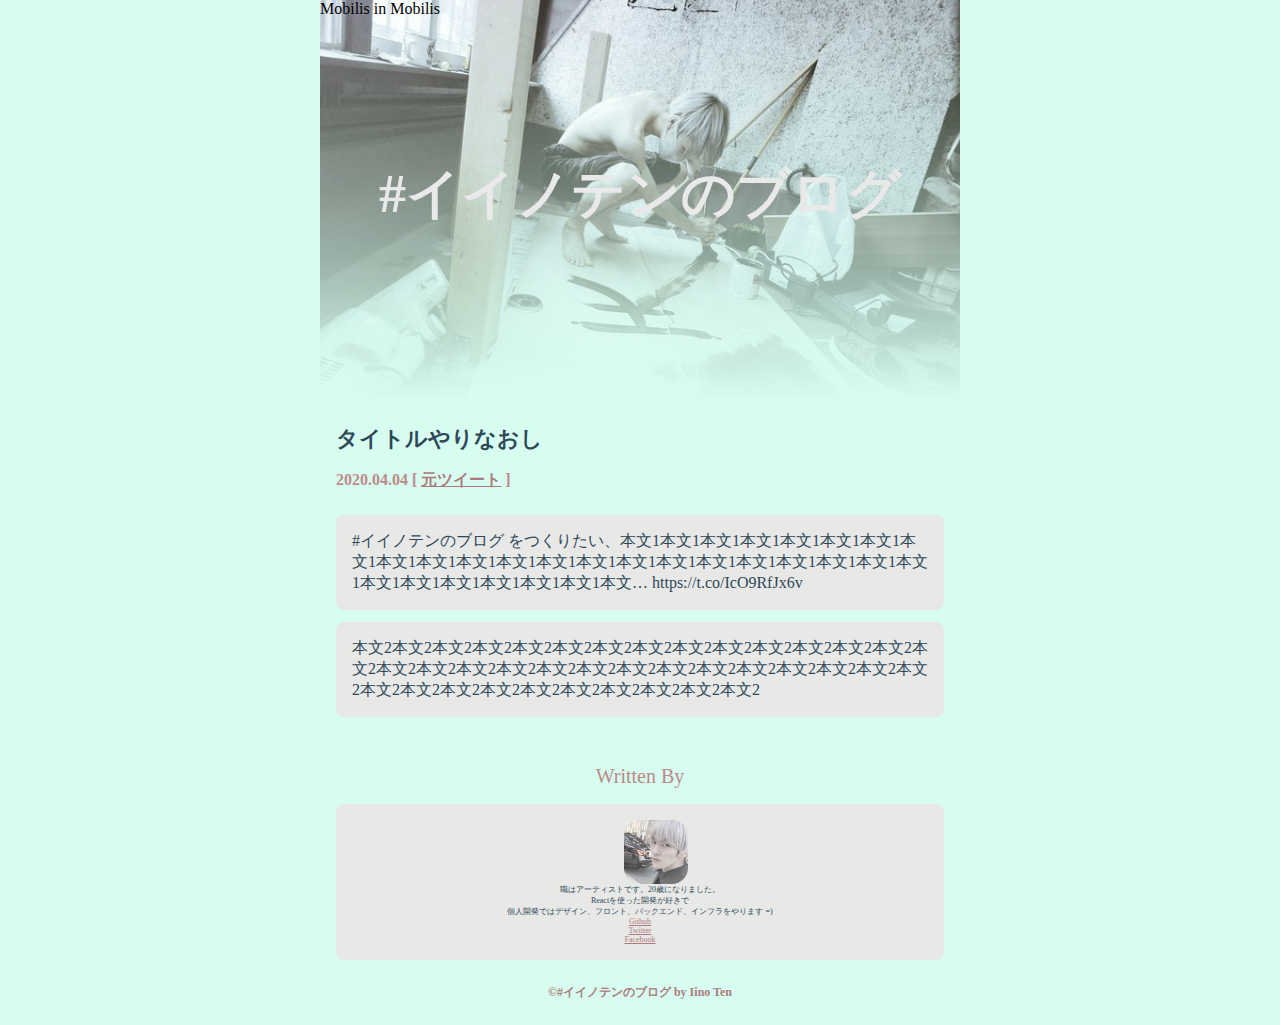
<file: articles/1322968402026135552.html>
<!DOCTYPE html>
    <html lang="en">
    <head>
        <meta charset="UTF-8">
        <meta name="viewport" content="width=device-width, initial-scale=1.0">
        <link rel="stylesheet" href="article.css">
        <title>Document</title>
        <meta name="viewport" content="width=device-width,initial-scale=1.0,minimum-scale=1.0,maximum-scale=1.0,user-scalable=no">
    </head>
    <body>
        <div class="main__root">
            <div class="Header">
                <div class="Header__Image--Box">
                    <div class="Header__Image">
                        <div class="Header__Subtitle--Box">
                            <div class="Header__Subtitle--Text">Mobilis in Mobilis</div>
                        </div>
                        <div class="Header__Maintitle--Box">
                            <div class="Header__Maintitle--Text">#イイノテンのブログ</div>
                        </div>
                    </div>
                </div>
            </div>
            <div class="content">
                <div class="content__title--box">
                    <div class="content__title--text">
                        タイトルやりなおし
                    </div>
                    <div class="content__title--date"> 2020.04.04   [ <a target="_blank" href="https://twitter.com/iinoten/status/1322968402026135552">元ツイート</a> ]</div>
                </div>
                <div class="content__body--box">
                        <div class="content__body--paragraph">#イイノテンのブログ をつくりたい、本文1本文1本文1本文1本文1本文1本文1本文1本文1本文1本文1本文1本文1本文1本文1本文1本文1本文1本文1本文1本文1本文1本文1本文1本文1本文1本文1本文1本文… https://t.co/IcO9RfJx6v</div>

<div class="content__body--paragraph">本文2本文2本文2本文2本文2本文2本文2本文2本文2本文2本文2本文2本文2本文2本文2本文2本文2本文2本文2本文2本文2本文2本文2本文2本文2本文2本文2本文2本文2本文2本文2本文2本文2本文2本文2本文2本文2本文2本文2</div>


                </div>
                <div class="author__box">
                    <div class="author__title">
                        Written By
                    </div>
                    <div class="author__content--box">
                        <div class="author__img--box">
                            <img src="./icon.jpg">
                        </div>
                        <div class="author__content--text">
                            職はアーティストです。20歳になりました。<br>
                            Reactを使った開発が好きで <br>
                            個人開発ではデザイン、フロント、バックエンド、インフラをやります =)<br>
                            <a href="https://github.com/iinoten">Github</a><br>
                            <a href="https://twitter.com/iinoten">Twitter</a><br>
                            <a href="https://www.facebook.com/ten.iine.9/">Facebook</a><br>
                        </div>
                    </div>
                </div>
                <div class="copywrite">&copy;#イイノテンのブログ by Iino Ten</div>
            </div>
        </div>
    </body>
    </html>
</file>
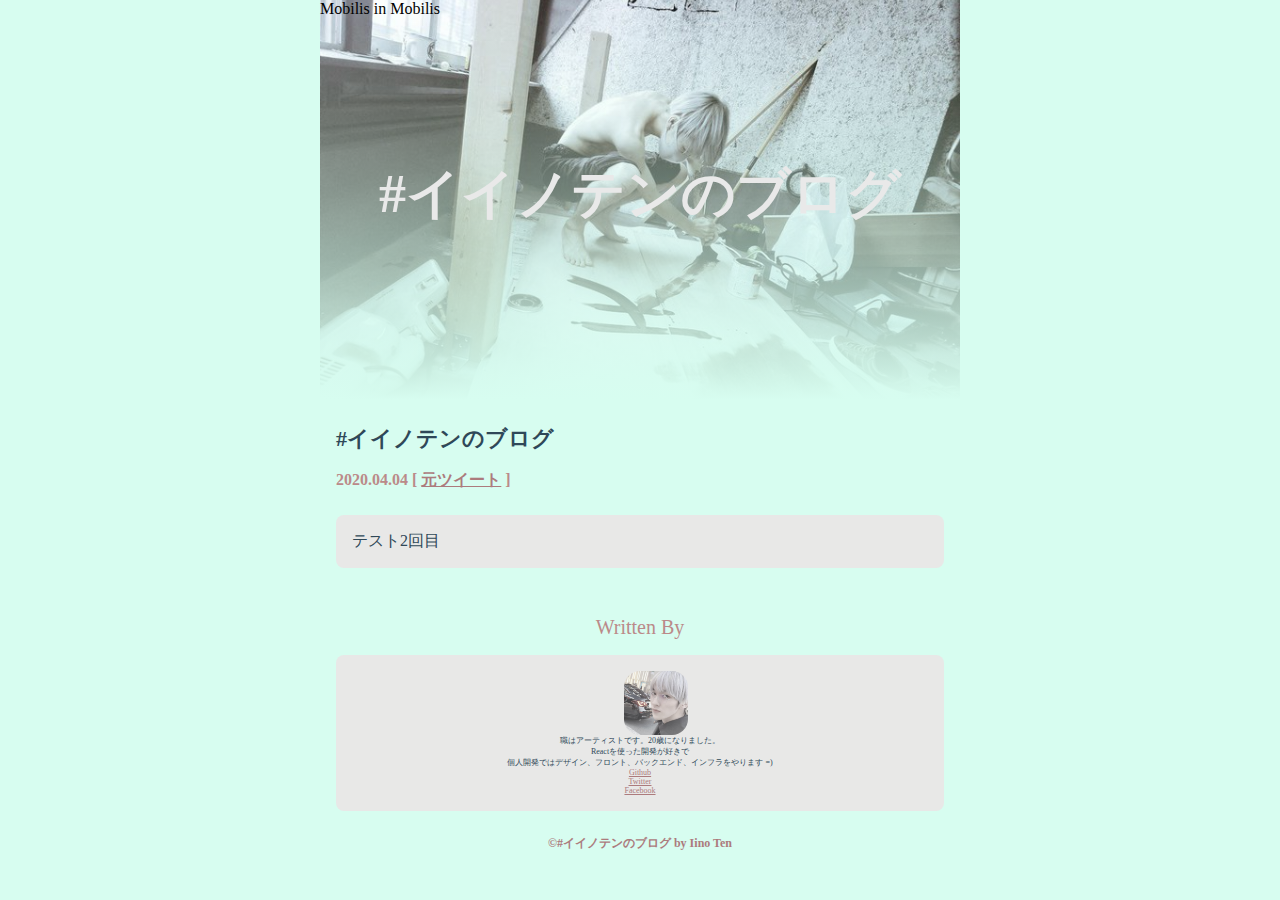
<file: articles/1322974701614891009.html>
<!DOCTYPE html>
    <html lang="en">
    <head>
        <meta charset="UTF-8">
        <meta name="viewport" content="width=device-width, initial-scale=1.0">
        <link rel="stylesheet" href="article.css">
        <title>Document</title>
        <meta name="viewport" content="width=device-width,initial-scale=1.0,minimum-scale=1.0,maximum-scale=1.0,user-scalable=no">
    </head>
    <body>
        <div class="main__root">
            <div class="Header">
                <div class="Header__Image--Box">
                    <div class="Header__Image">
                        <div class="Header__Subtitle--Box">
                            <div class="Header__Subtitle--Text">Mobilis in Mobilis</div>
                        </div>
                        <div class="Header__Maintitle--Box">
                            <div class="Header__Maintitle--Text">#イイノテンのブログ</div>
                        </div>
                    </div>
                </div>
            </div>
            <div class="content">
                <div class="content__title--box">
                    <div class="content__title--text">
                        #イイノテンのブログ
                    </div>
                    <div class="content__title--date"> 2020.04.04   [ <a target="_blank" href="https://twitter.com/iinoten/status/1322974701614891009">元ツイート</a> ]</div>
                </div>
                <div class="content__body--box">
                        <div class="content__body--paragraph">テスト2回目</div>


                </div>
                <div class="author__box">
                    <div class="author__title">
                        Written By
                    </div>
                    <div class="author__content--box">
                        <div class="author__img--box">
                            <img src="./icon.jpg">
                        </div>
                        <div class="author__content--text">
                            職はアーティストです。20歳になりました。<br>
                            Reactを使った開発が好きで <br>
                            個人開発ではデザイン、フロント、バックエンド、インフラをやります =)<br>
                            <a href="https://github.com/iinoten">Github</a><br>
                            <a href="https://twitter.com/iinoten">Twitter</a><br>
                            <a href="https://www.facebook.com/ten.iine.9/">Facebook</a><br>
                        </div>
                    </div>
                </div>
                <div class="copywrite">&copy;#イイノテンのブログ by Iino Ten</div>
            </div>
        </div>
    </body>
    </html>
</file>
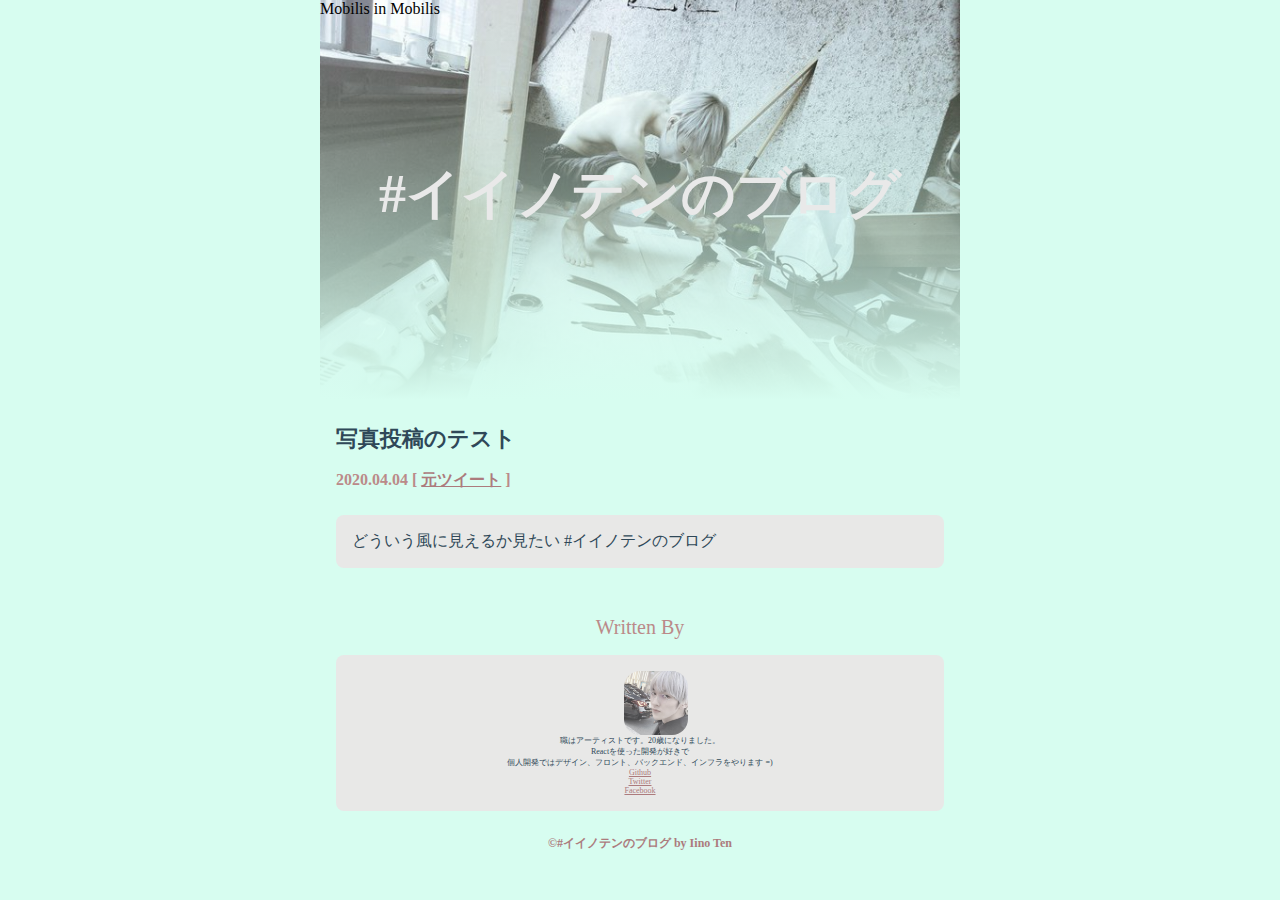
<file: articles/1323118356002566146.html>
<!DOCTYPE html>
    <html lang="en">
    <head>
        <meta charset="UTF-8">
        <meta name="viewport" content="width=device-width, initial-scale=1.0">
        <link rel="stylesheet" href="article.css">
        <title>Document</title>
        <meta name="viewport" content="width=device-width,initial-scale=1.0,minimum-scale=1.0,maximum-scale=1.0,user-scalable=no">
    </head>
    <body>
        <div class="main__root">
            <div class="Header">
                <div class="Header__Image--Box">
                    <div class="Header__Image">
                        <div class="Header__Subtitle--Box">
                            <div class="Header__Subtitle--Text">Mobilis in Mobilis</div>
                        </div>
                        <div class="Header__Maintitle--Box">
                            <div class="Header__Maintitle--Text">#イイノテンのブログ</div>
                        </div>
                    </div>
                </div>
            </div>
            <div class="content">
                <div class="content__title--box">
                    <div class="content__title--text">
                        写真投稿のテスト
                    </div>
                    <div class="content__title--date"> 2020.04.04   [ <a target="_blank" href="https://twitter.com/iinoten/status/1323118356002566146">元ツイート</a> ]</div>
                </div>
                <div class="content__body--box">
                        <div class="content__body--paragraph">どういう風に見えるか見たい
#イイノテンのブログ</div>


                </div>
                <div class="author__box">
                    <div class="author__title">
                        Written By
                    </div>
                    <div class="author__content--box">
                        <div class="author__img--box">
                            <img src="./icon.jpg">
                        </div>
                        <div class="author__content--text">
                            職はアーティストです。20歳になりました。<br>
                            Reactを使った開発が好きで <br>
                            個人開発ではデザイン、フロント、バックエンド、インフラをやります =)<br>
                            <a href="https://github.com/iinoten">Github</a><br>
                            <a href="https://twitter.com/iinoten">Twitter</a><br>
                            <a href="https://www.facebook.com/ten.iine.9/">Facebook</a><br>
                        </div>
                    </div>
                </div>
                <div class="copywrite">&copy;#イイノテンのブログ by Iino Ten</div>
            </div>
        </div>
    </body>
    </html>
</file>
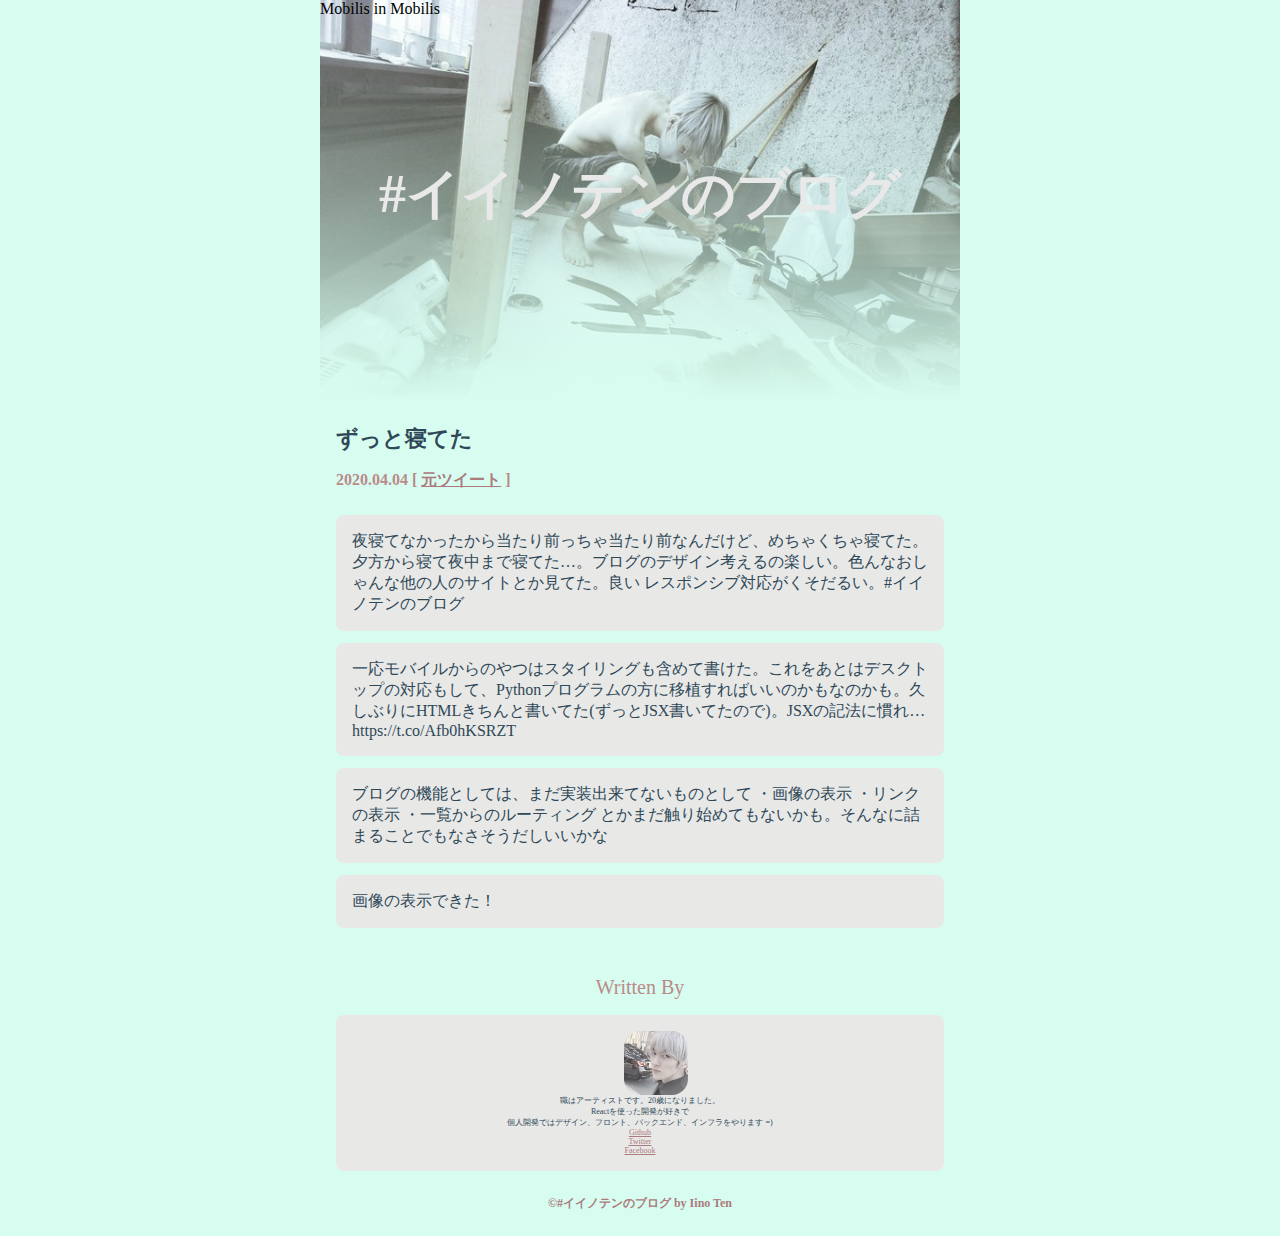
<file: articles/1323336343288602624.html>
<!DOCTYPE html>
    <html lang="en">
    <head>
        <meta charset="UTF-8">
        <meta name="viewport" content="width=device-width, initial-scale=1.0">
        <link rel="stylesheet" href="article.css">
        <title>Document</title>
        <meta name="viewport" content="width=device-width,initial-scale=1.0,minimum-scale=1.0,maximum-scale=1.0,user-scalable=no">
    </head>
    <body>
        <div class="main__root">
            <div class="Header">
                <div class="Header__Image--Box">
                    <div class="Header__Image">
                        <div class="Header__Subtitle--Box">
                            <div class="Header__Subtitle--Text">Mobilis in Mobilis</div>
                        </div>
                        <div class="Header__Maintitle--Box">
                            <div class="Header__Maintitle--Text">#イイノテンのブログ</div>
                        </div>
                    </div>
                </div>
            </div>
            <div class="content">
                <div class="content__title--box">
                    <div class="content__title--text">
                        ずっと寝てた 
                    </div>
                    <div class="content__title--date"> 2020.04.04   [ <a href=".">元ツイート</a> ]</div>
                </div>
                <div class="content__body--box">
                        <div class="content__body--paragraph">夜寝てなかったから当たり前っちゃ当たり前なんだけど、めちゃくちゃ寝てた。夕方から寝て夜中まで寝てた…。ブログのデザイン考えるの楽しい。色んなおしゃんな他の人のサイトとか見てた。良い
レスポンシブ対応がくそだるい。#イイノテンのブログ</div>

<div class="content__body--paragraph">一応モバイルからのやつはスタイリングも含めて書けた。これをあとはデスクトップの対応もして、Pythonプログラムの方に移植すればいいのかもなのかも。久しぶりにHTMLきちんと書いてた(ずっとJSX書いてたので)。JSXの記法に慣れ… https://t.co/Afb0hKSRZT</div>

<div class="content__body--paragraph">ブログの機能としては、まだ実装出来てないものとして
・画像の表示
・リンクの表示
・一覧からのルーティング
とかまだ触り始めてもないかも。そんなに詰まることでもなさそうだしいいかな</div>

<div class="content__body--paragraph">画像の表示できた！</div>


                </div>
                <div class="author__box">
                    <div class="author__title">
                        Written By
                    </div>
                    <div class="author__content--box">
                        <div class="author__img--box">
                            <img src="./icon.jpg">
                        </div>
                        <div class="author__content--text">
                            職はアーティストです。20歳になりました。<br>
                            Reactを使った開発が好きで <br>
                            個人開発ではデザイン、フロント、バックエンド、インフラをやります =)<br>
                            <a href="https://github.com/iinoten">Github</a><br>
                            <a href="https://twitter.com/iinoten">Twitter</a><br>
                            <a href="https://www.facebook.com/ten.iine.9/">Facebook</a><br>
                        </div>
                    </div>
                </div>
                <div class="copywrite">&copy;#イイノテンのブログ by Iino Ten</div>
            </div>
        </div>
    </body>
    </html>
</file>
<file: articles/article.css>
html {
  padding: 0;
  margin: 0;
}
body {
  background-color: #D7FDF0;
  padding: 0;
  margin: 0;
}
.Header__Image--Box {
  width: 100vw;
}
.Header__Image {
  background: linear-gradient( 180deg, rgba(246, 255, 0, 0),#D7FDF0),url(./Header_image.jpg);
  background-position: center;
  width: 100%;
  height: 53vw;
  background-size: cover;
}
.Header__Maintitle--Box {
  text-align: center;
  margin-top: calc( 22vw - 24px );
}
.Header__Maintitle--Text {
  color: #E9E9E9;
  font-size: 24px;
  font-weight: 600;
}
.content__title--date {
  margin: 16px 0;
  color: #BB8A89;
  font-weight: 600;
}
.content__title--date a {
  color: #AC7B7D !important;
}
.content {
  padding: 0 16px;
}
.content__title--box {
  margin: 24px 0;
}
.content__title--text {
  color: #2F4858;
  font-size: 22px;
  font-weight: 900;
}
.content__body--paragraph {
  background-color: #E8E8E7;
  color: #2F4858;
  padding: 16px;
  font-weight: 400;
  border-radius: 8px;
  margin: 12px 0;
}
.author__box {
  margin-top: 48px;
  text-align: center;
}
.author__title {
  color: #BB8A89;
  font-weight: 500;
  font-size: 20px;
}
.author__content--box {
  background-color: #E8E8E7;
  margin-top: 16px;
  margin-bottom: 24px;
  padding: 16px 0;
  border-radius: 8px;
}
.author__img--box {
  width: 64px;
  height: 64px;
  border-radius: 16px;
  text-align: center;
  margin-left: calc(50vw - 32px);
}
.author__img--box img {
  text-align: center;
  width: 100%;
  height: 100%;
  border-radius: 16px;
}
.author__content--text {
  text-align: center;
  color: #2F4858;
  font-size: 8px;
  font-weight: 400;
}
.author__content--text a {
  color: #AC7B7D;
}
.copywrite {
  color: #AC7B7D;
  text-align: center;
  font-weight: 600;
  font-size: 12px;
  margin-bottom: 24px;
}
@media screen and (min-width:1024px) {
  /*pc用のcssを記述*/
  body{padding: 0 320px;}
  .Header__Image--Box {
      width: calc(100vw - 640px) !important;
  }
  .author__img--box {
      margin-left: calc(50vw - 352px);
  }
  .Header__Maintitle--Text {
      font-size: 54px;
      font-weight: 600;
  }
  .Header__Maintitle--Box {
      margin-top: 140px;
  }
  .Header__Image {
      height: 400px;
  }
}

.content__img--Box {
  margin-top: 24px;
  text-align: center;
}
.content__img {
  width: 90%;
  text-align: center;
}
</file>
